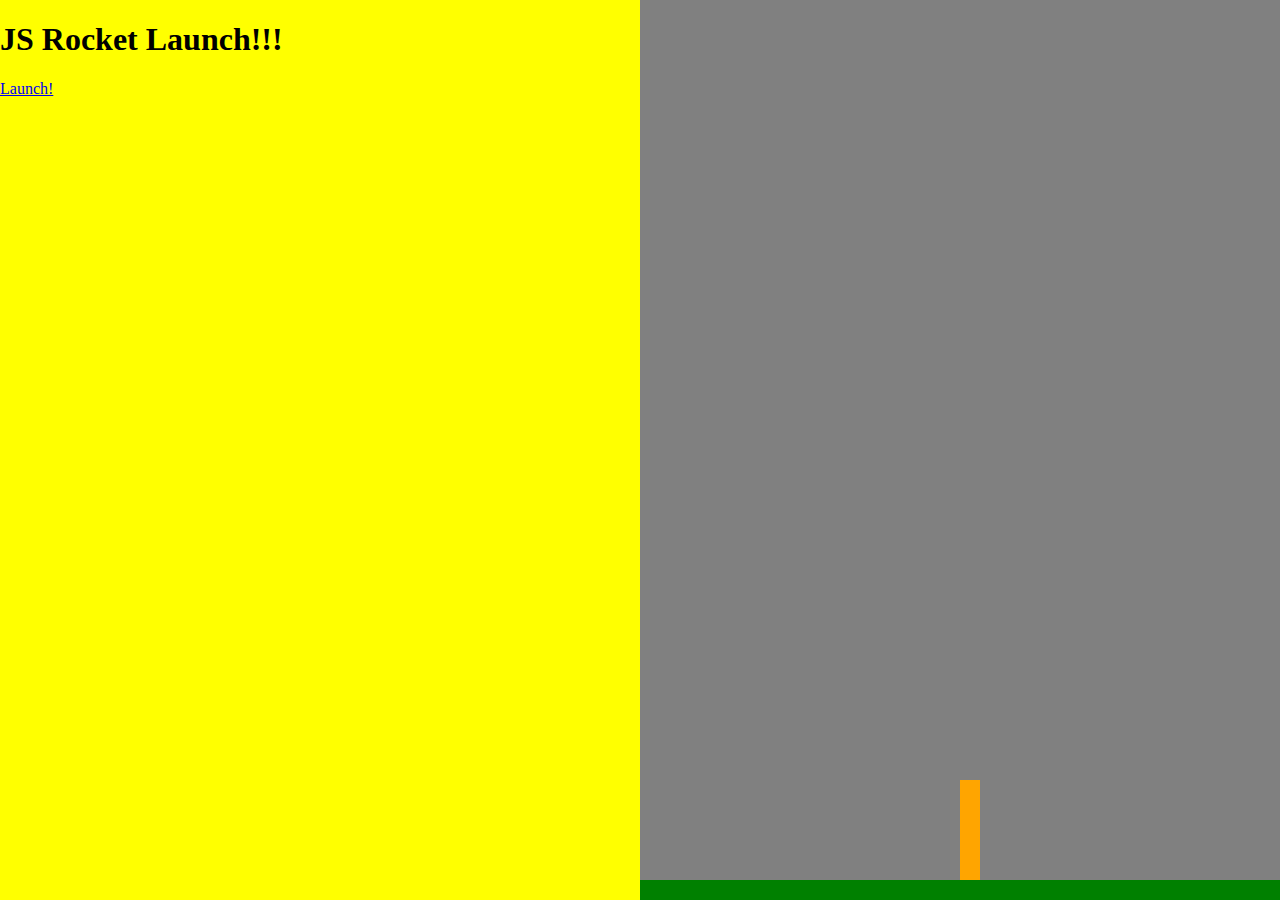
<file: rocket.html>
<!DOCTYPE html>
<html>
<head>
	<title>Rocket Launch Sequence!</title>
	<link rel="stylesheet" type="text/css" href="css/rocket.css">
	<script type="text/javascript" src="js/rocket.js"></script>
	
</head>
<body class="body-state1">
	<div class="left">
		<div class ="state1">
			<h1>JS Rocket Launch!!!</h1>
			<a href="#" class="button"
			onclick="changeState(2);">
			Launch!</a>
		</div>
	
		<div class="state2">
			<h1 id="countdown">10</h1>
			<a href="#" class="button"
			onclick="changeState(1);">Abort!</a>
		</div>

		<div class="state3">
			<h1>Lift Off!</h1>
		</div>

		<div class="state4">
			<h1>WELL DONE! </h1>
			<a href="#" class="button"
			onclick="changeState(1);">Do it again!</a>
		</div>

		<div class="state5">
			<h1>Oh NOO!!!!</h1>
			<a href="#" class="button"
			onclick="changeState(1);">Try again!</a>
		</div>
	</div>

	<div class="right">
		<div class="rocket"></div>
		<div class="ground"></div>
	</div>

</body>

</html>
</file>
<file: css/rocket.css>
.left {

	background-color:  yellow;
	position : fixed;
	width : 50%;
	height : 100%;
	top : 0;
	left : 0;

}

.right {

	background-color: grey;
	position : fixed;
	width : 50%;
	height : 100%;
	top : 0;
	right : 0;
}

.ground {
	background-color: green;
	position: absolute;
	bottom: 0;
	left: 0;
	width: 100%;
	height: 20px;
}
.rocket {
	position : absolute;
	left : 50%;
	bottom : 20px;
	width: 20px;
	height : 100px;
	background-color: orange;
	transition: bottom 10000ms;
}

body.body-state1 .rocket{
	transition : none;
}

body.body-state3 .rocket,
body.body-state4 .rocket{
	bottom:1000px;

}
.state1,
.state2,
.state3,
.state4,
.state5{display:none;}


body.body-state1 .state1{
	display:block;
}

body.body-state2 .state2{
	display:block;
}

body.body-state3 .state3{
	display:block;
}

body.body-state4 .state4{
	display:block;
}

body.body-state5 .state5{
	display:block;
}

a{

}

a.button{

}
</file>
